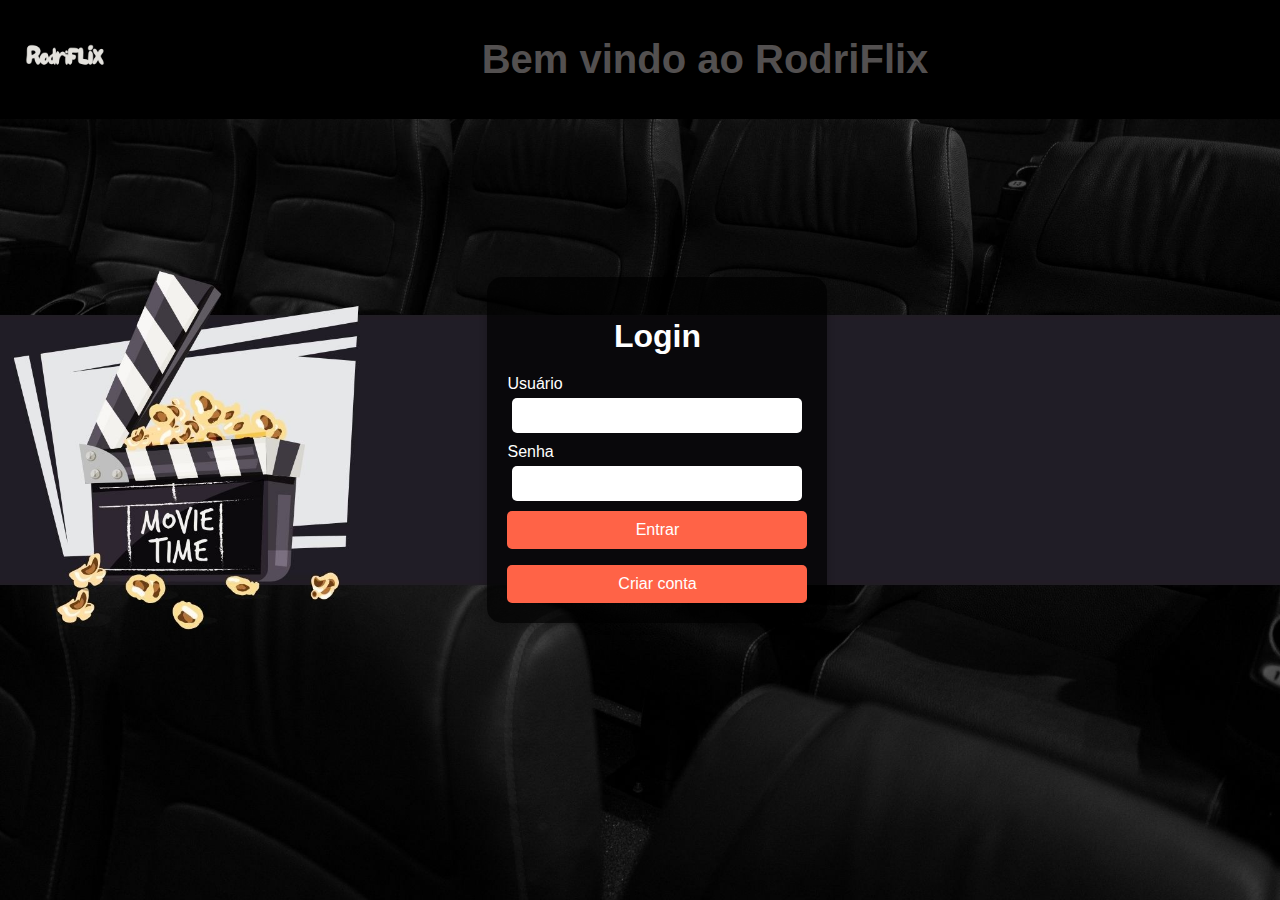
<file: index.html>
<!DOCTYPE html>
<html lang="pt-BR">
<head>
    <meta charset="UTF-8">
    <meta name="viewport" content="width=device-width, initial-scale=1.0">
    <title>RodriFlix - Login</title>
    <link rel="stylesheet" href="styles.css">
</head>
<body class="login-page">
    <header>
        <div class="logo"><img src="src/logo.png" alt="RodriFlix Logo"></div>
        <h1 class="central-title">Bem vindo ao RodriFlix</h1>
    </header>

    <main>
        <section class="login-section" id="login-box">
            <h1>Login</h1>
            <form id="login-form">
                <label for="username">Usuário</label>
                <input type="text" id="username" name="username">
                <label for="password">Senha</label>
                <input type="password" id="password" name="password">
                <button type="submit">Entrar</button>
                <p id="error-message" class="error-message"></p>
            </form>
            <button id="signup-button">Criar conta</button>
        </section>

        <section class="signup-section" id="signup-box" style="display: none;">
            <h1>Planos e Preços</h1>
            <div class="plan">
                <h2>Plano Básico</h2>
                <p>Descrição do plano básico.</p>
                <p>Preço: R$19,90/mês</p>
            </div>
            <div class="plan">
                <h2>Plano Padrão</h2>
                <p>Descrição do plano padrão.</p>
                <p>Preço: R$29,90/mês</p>
            </div>
            <div class="plan">
                <h2>Plano Premium</h2>
                <p>Descrição do plano premium.</p>
                <p>Preço: R$39,90/mês</p>
            </div>
            <button id="subscribe-button">Assinar</button>
            <button id="back-button">Voltar</button>
        </section>
    </main>

    <script src="scripts.js"></script>
</body>
</html>
</file>
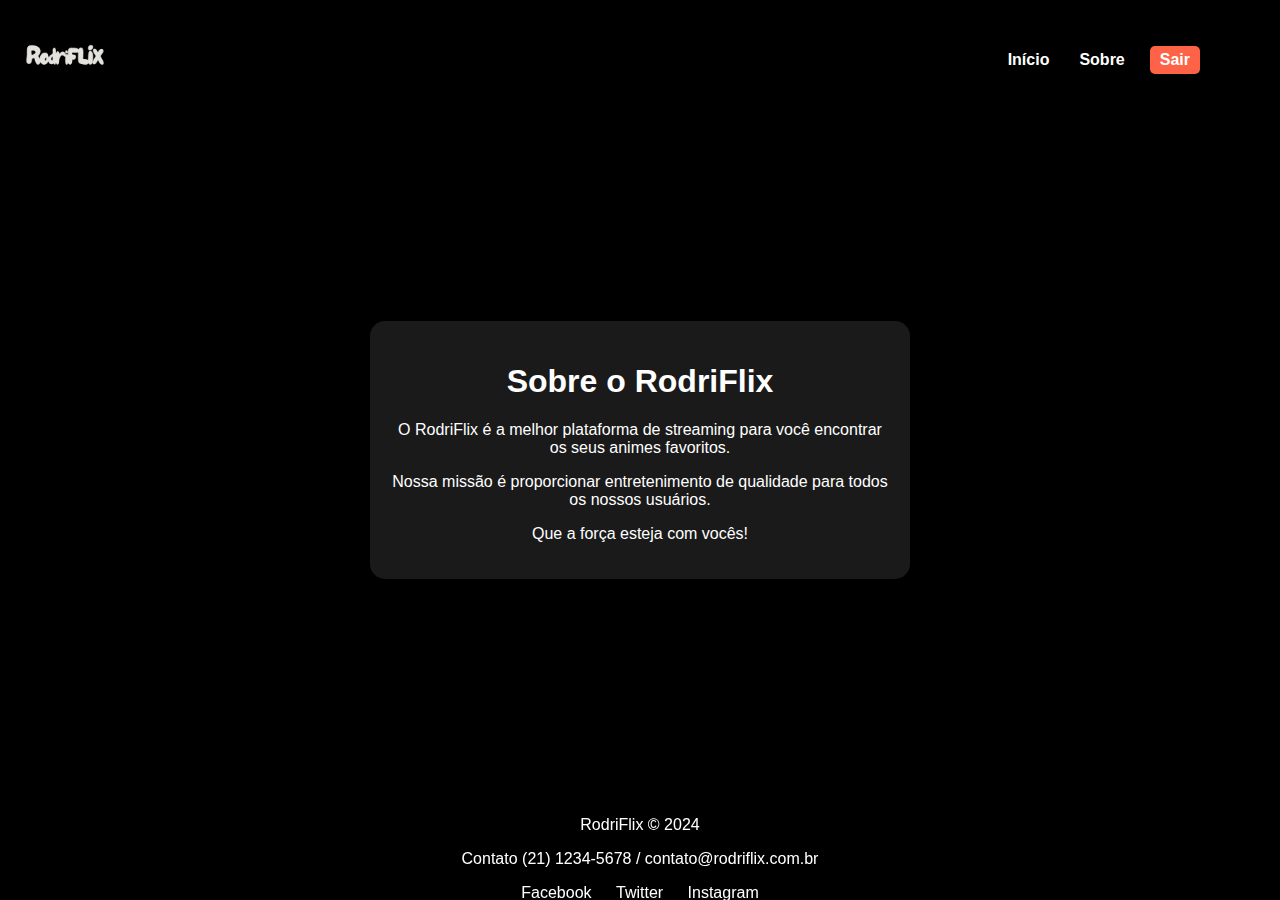
<file: about.html>
<!DOCTYPE html>
<html lang="pt-BR">
<head>
    <meta charset="UTF-8">
    <meta name="viewport" content="width=device-width, initial-scale=1.0">
    <title>RodriFlix - Sobre</title>
    <link rel="stylesheet" href="styles.css">
</head>
<body class="about">
    <header>
        <div class="logo"><img src="src/logo.png" alt="RodriFlix Logo"></div>
        <nav>
            <ul>
                <li><a href="home.html">Início</a></li>
                <li><a href="about.html">Sobre</a></li>
                <li><button id="logout-button">Sair</button></li>
            </ul>
        </nav>
    </header>

    <main>
        <div class="about-box">
            <h1>Sobre o RodriFlix</h1>
            <p>O RodriFlix é a melhor plataforma de streaming para você encontrar os seus animes favoritos. </p>
            <p>Nossa missão é proporcionar entretenimento de qualidade para todos os nossos usuários.</p>
            <p>                             Que a força esteja com vocês!                                   </p>
        </div>
    </main>

    <footer>
        <p>RodriFlix &copy; 2024</p>
        <p>Contato (21) 1234-5678 / contato@rodriflix.com.br</p>
        <div class="social-media">
            <a href="#">Facebook</a>
            <a href="#">Twitter</a>
            <a href="#">Instagram</a>
        </div>
    </footer>

    <script src="scripts.js"></script>
</body>
</html>
</file>
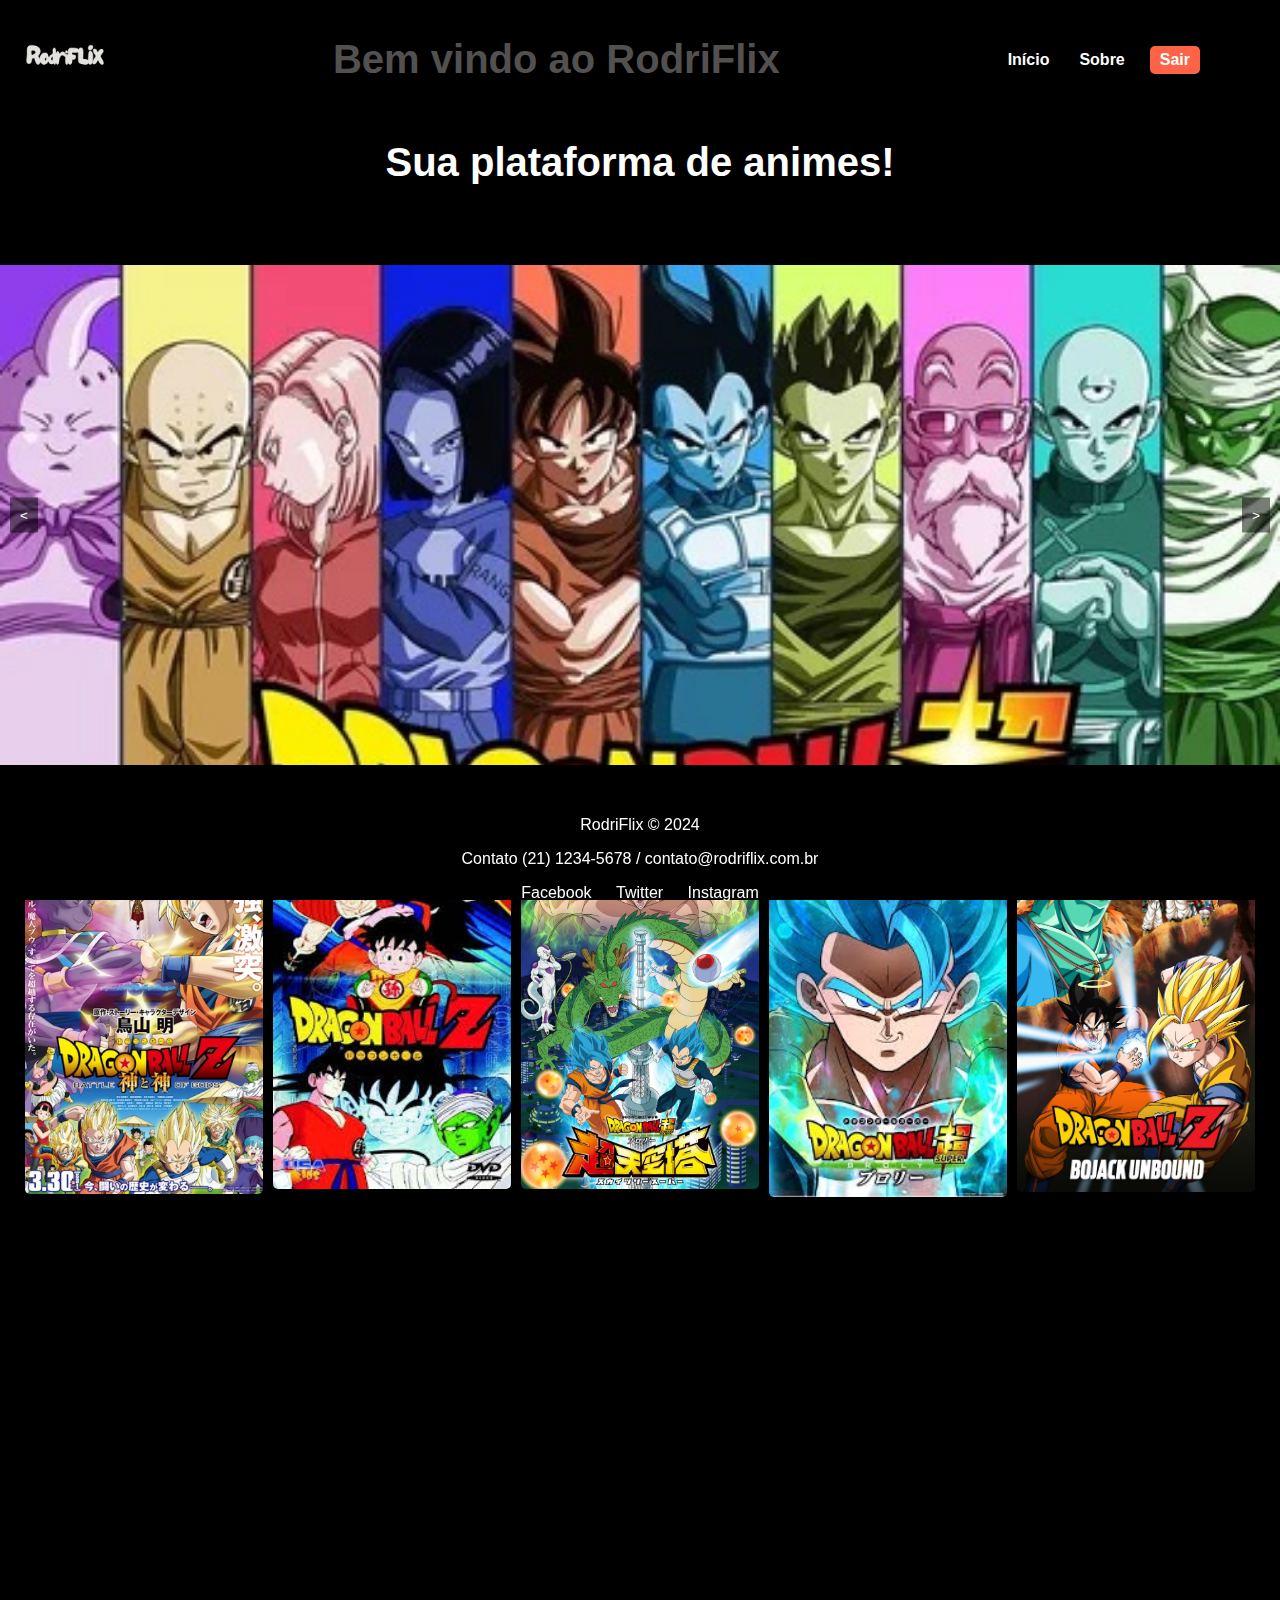
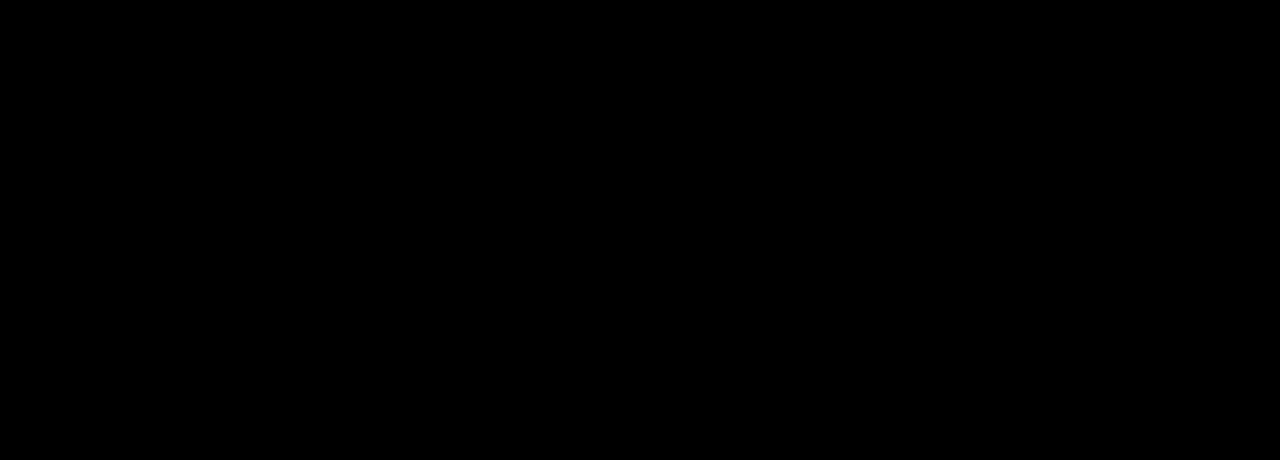
<file: home.html>
<!DOCTYPE html>
<html lang="pt-BR">
<head>
    <meta charset="UTF-8">
    <meta name="viewport" content="width=device-width, initial-scale=1.0">
    <title>RodriFlix - Home</title>
    <link rel="stylesheet" href="styles.css">
</head>
<body class="home-page">
    <header>
        <div class="logo"><img src="src/logo.png" alt="RodriFlix Logo"></div>
        <h1 class="central-title">Bem vindo ao RodriFlix</h1>
        <nav>
            <ul>
                <li><a href="home.html">Início</a></li>
                <li><a href="about.html">Sobre</a></li>
                <li><button id="logout-button">Sair</button></li>
            </ul>
        </nav>
    </header>

    <main>
        <h2 class="container">Sua plataforma de animes!</h2>
        <section class="banner">
            <div class="carousel">
                <button class="carousel-button prev">&lt;</button>
                <img src="src/banner1.jpg" alt="Banner 1" class="active">
                <img src="src/banner2.jpg" alt="Banner 2">
                <img src="src/banner3.jpg" alt="Banner 3">
                <button class="carousel-button next">&gt;</button>
            </div>
        </section>

        <section class="videos-section">
            <h2>Vídeos</h2>
            <div class="videos-grid">
                <a href="video1.html" class="video-thumb">
                    <img src="src/thumb1.jpg" alt="Thumb 1">
                    <div class="playbutton">&#9658;</div>
                </a>
                <a href="video2.html" class="video-thumb">
                    <img src="src/thumb2.jpg" alt="Thumb 2">
                    <div class="playbutton">&#9658;</div>
                </a>
                <a href="video3.html" class="video-thumb">
                    <img src="src/thumb3.jpg" alt="Thumb 3">
                    <div class="playbutton">&#9658;</div>
                </a>
                <a href="video4.html" class="video-thumb">
                    <img src="src/thumb4.jpg" alt="Thumb 4">
                    <div class="playbutton">&#9658;</div>
                </a>
                <a href="video5.html" class="video-thumb">
                    <img src="src/thumb5.jpg" alt="Thumb 5">
                    <div class="playbutton">&#9658;</div>
                </a>
            </div>
        </section>
    </main>

    <footer>
        <p>RodriFlix &copy; 2024</p>
        <p>Contato (21) 1234-5678 / contato@rodriflix.com.br</p>
        <div class="social-media">
            <a href="#">Facebook</a>
            <a href="#">Twitter</a>
            <a href="#">Instagram</a>
        </div>
    </footer>

    <script src="scripts.js"></script>
</body>
</html>
</file>
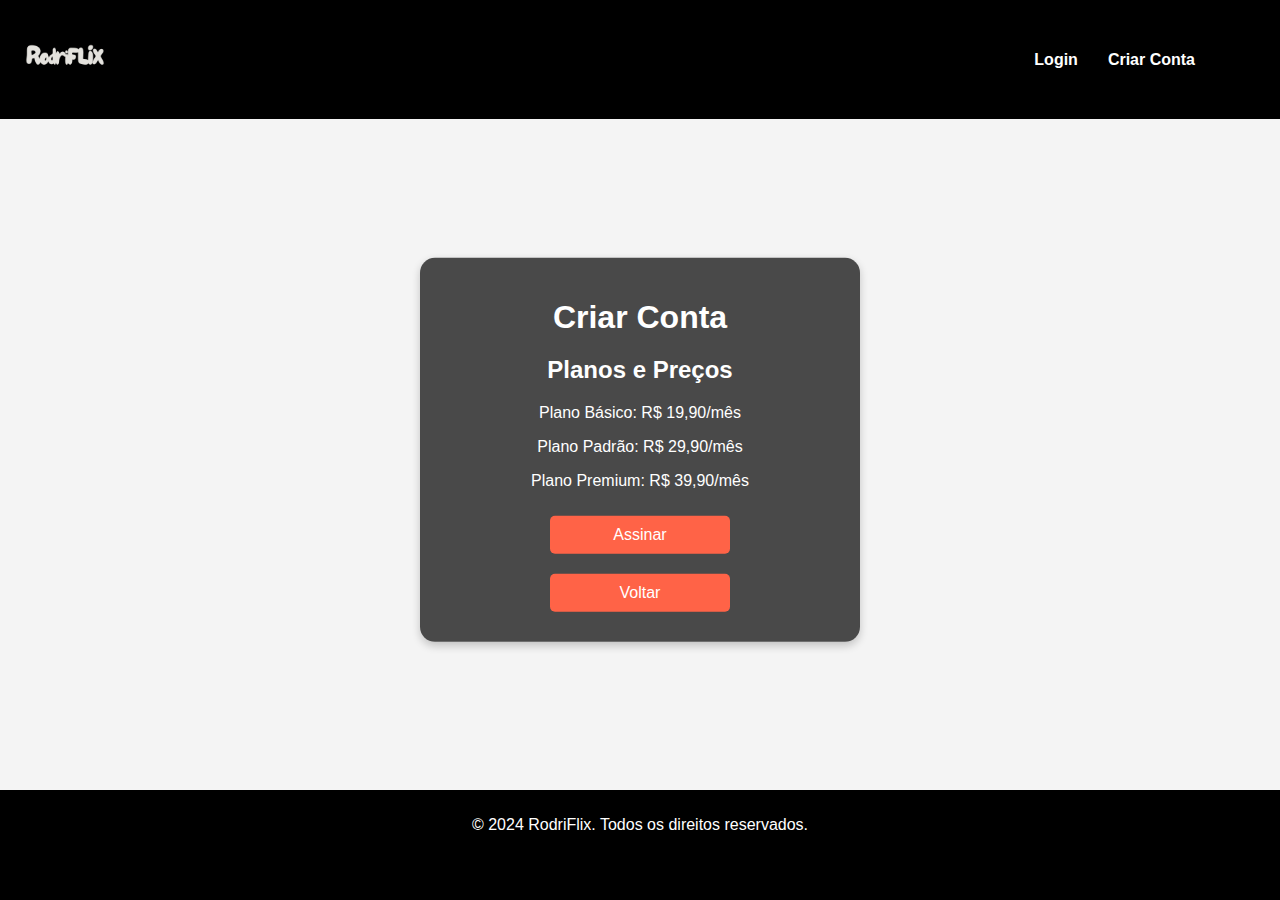
<file: signup.html>
<!DOCTYPE html>
<html lang="pt-BR">
<head>
    <meta charset="UTF-8">
    <meta name="viewport" content="width=device-width, initial-scale=1.0">
    <title>RodriFlix - Criar Conta</title>
    <link rel="stylesheet" href="styles.css">
</head>
<body>
    <header>
        <div class="logo"><img src="src/logo.png" alt="RodriFlix Logo"></div>
        <nav>
            <ul>
                <li><a href="index.html">Login</a></li>
                <li><a href="signup.html">Criar Conta</a></li>
            </ul>
        </nav>
    </header>

    <main class="signup-page">
        <section class="signup-section">
            <h1>Criar Conta</h1>
            <div class="plan-details">
                <h2>Planos e Preços</h2>
                <p>Plano Básico: R$ 19,90/mês</p>
                <p>Plano Padrão: R$ 29,90/mês</p>
                <p>Plano Premium: R$ 39,90/mês</p>
                <button onclick="subscribe()">Assinar</button>
                <button onclick="goBack()">Voltar</button>
            </div>
        </section>
    </main>

    <footer>
        <p>&copy; 2024 RodriFlix. Todos os direitos reservados.</p>
    </footer>

    <script>
        function subscribe() {
            alert("Plano assinado com sucesso!");
            window.location.href = "index.html";
        }

        function goBack() {
            window.location.href = "index.html";
        }
    </script>
</body>
</html>
</file>
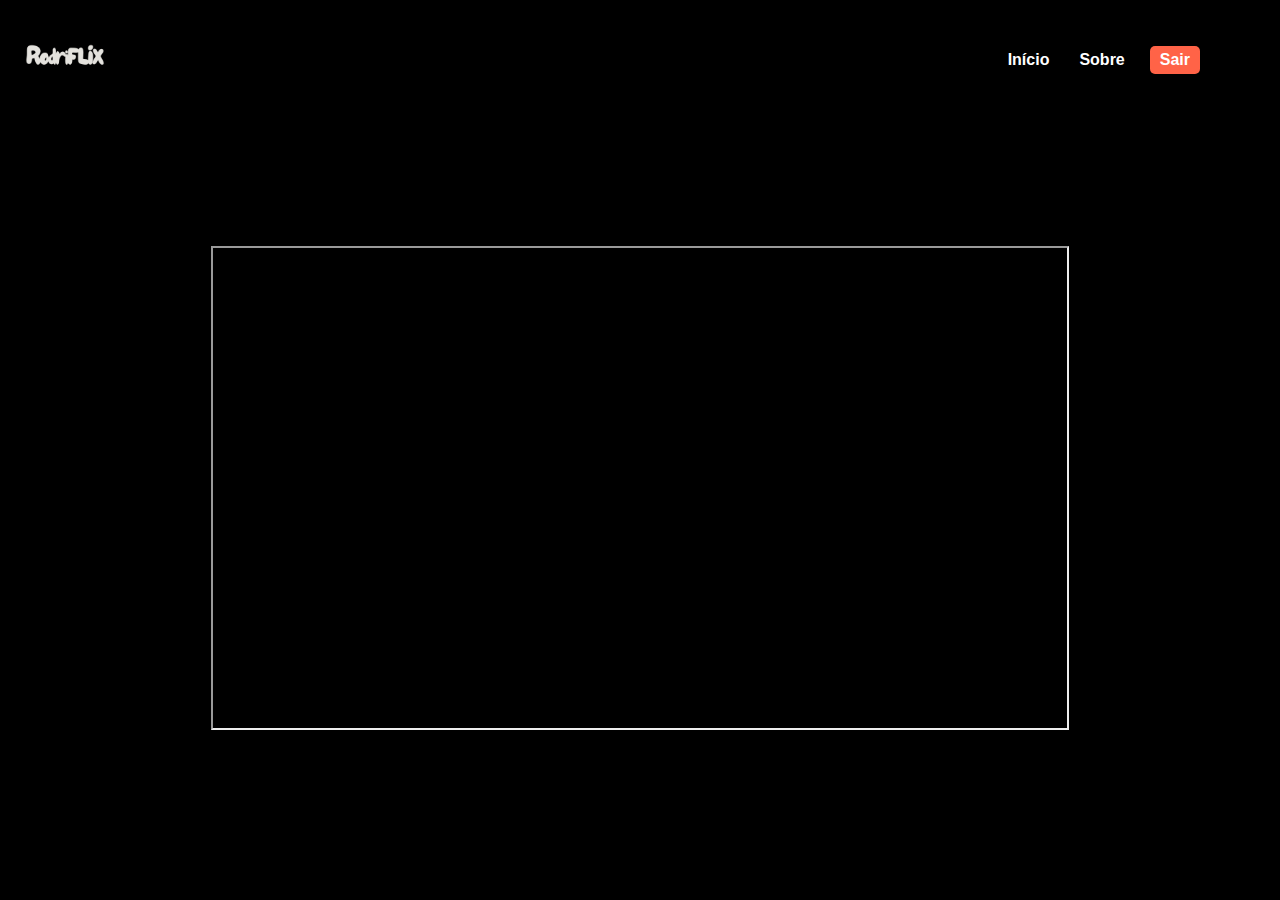
<file: video1.html>
<!DOCTYPE html>
<html lang="pt-BR">
<head>
    <meta charset="UTF-8">
    <meta name="viewport" content="width=device-width, initial-scale=1.0">
    <title>RodriFlix - Vídeo 1</title>
    <link rel="stylesheet" href="styles.css">
</head>
<body class="video">
    <header>
        <div class="logo"><img src="src/logo.png" alt="RodriFlix Logo"></div>
        <nav>
            <ul>
                <li><a href="home.html">Início</a></li>
                <li><a href="about.html">Sobre</a></li>
                <li><button id="logout-button">Sair</button></li>
            </ul>
        </nav>
    </header>

    <main>
        <iframe width="854" height="480"
        src="https://www.youtube.com/embed/6L-BNEU40_I" allowfullscreen>
        </iframe>
    </main>

  
    <script src="scripts.js"></script>
</body>
</html>
</file>
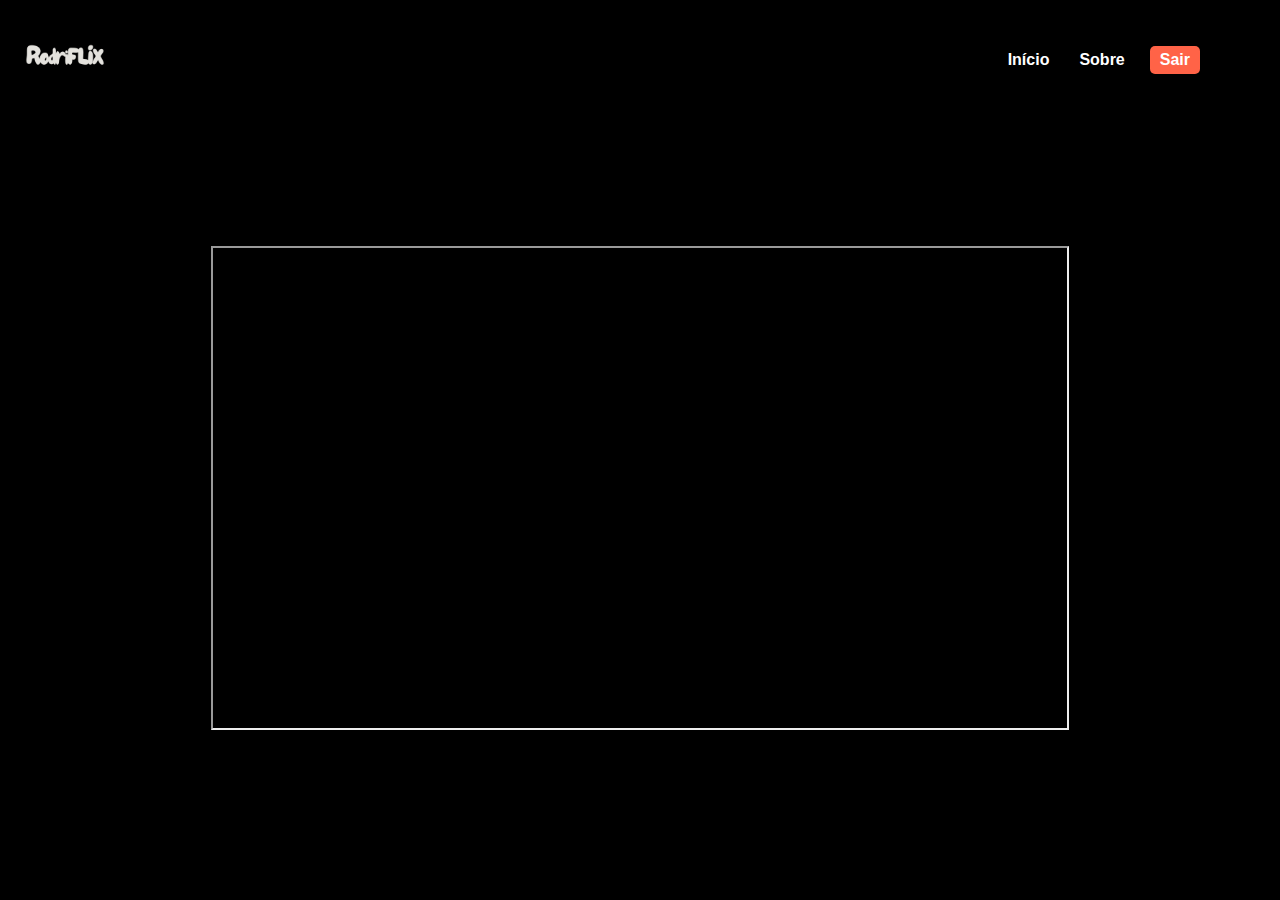
<file: video2.html>
<!DOCTYPE html>
<html lang="pt-BR">
<head>
    <meta charset="UTF-8">
    <meta name="viewport" content="width=device-width, initial-scale=1.0">
    <title>RodriFlix - Video 2</title>
    <link rel="stylesheet" href="styles.css">
</head>
<body class="video">
    <header>
        <div class="logo"><img src="src/logo.png" alt="RodriFlix Logo"></div>
        <nav>
            <ul>
                <li><a href="home.html">Início</a></li>
                <li><a href="about.html">Sobre</a></li>
                <li><button id="logout-button">Sair</button></li>
            </ul>
        </nav>
    </header>

    <main>
        <iframe width="854" height="480"
        src="https://www.youtube.com/embed/W9jthEm-VYk" allowfullscreen>
        </iframe>
    </main>

    

    <script src="scripts.js"></script>
</body>
</html>
</file>
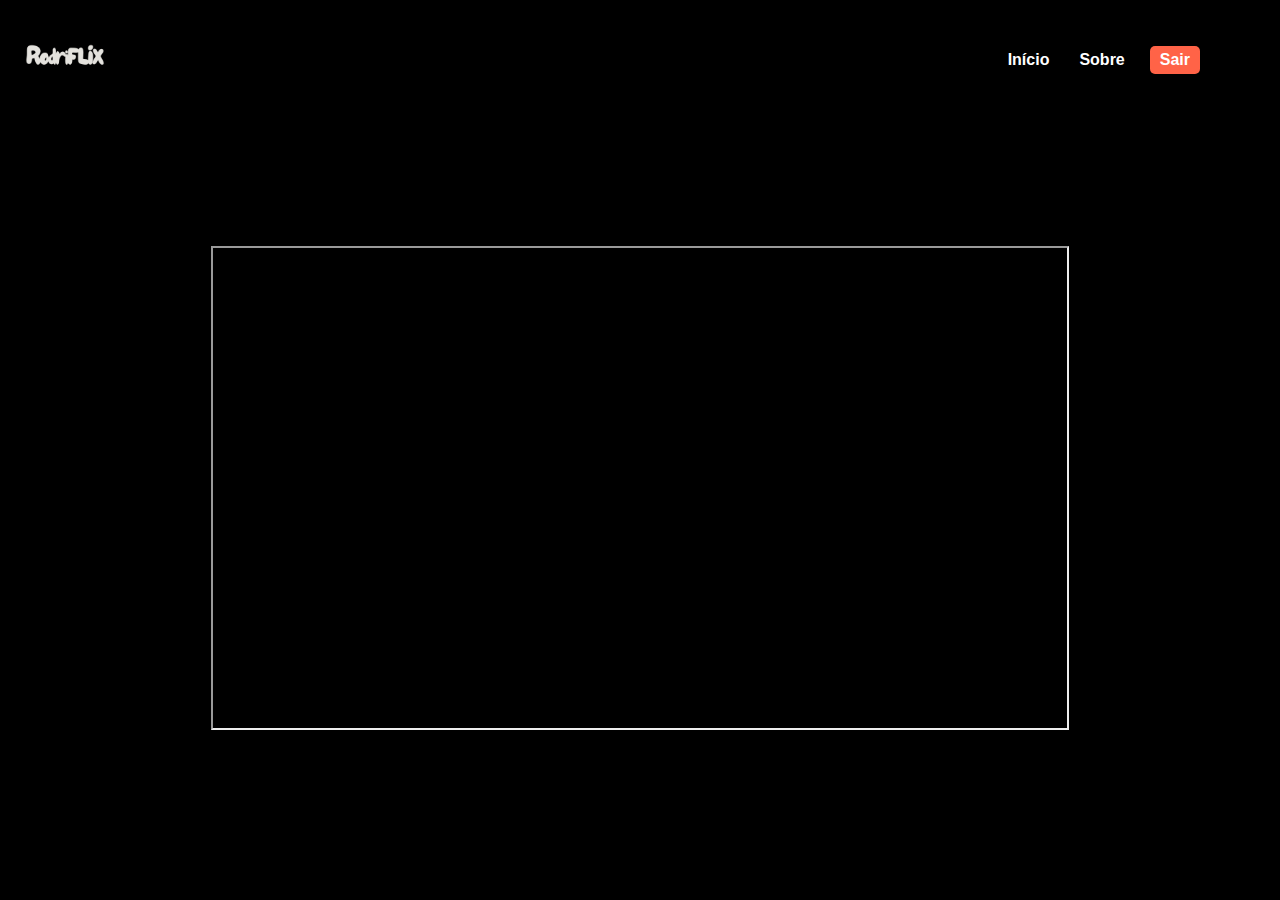
<file: video3.html>
<!DOCTYPE html>
<html lang="pt-BR">
<head>
    <meta charset="UTF-8">
    <meta name="viewport" content="width=device-width, initial-scale=1.0">
    <title>RodriFlix - Video 3</title>
    <link rel="stylesheet" href="styles.css">
</head>
<body class="video">
    <header>
        <div class="logo"><img src="src/logo.png" alt="RodriFlix Logo"></div>
        <nav>
            <ul>
                <li><a href="home.html">Início</a></li>
                <li><a href="about.html">Sobre</a></li>
                <li><button id="logout-button">Sair</button></li>
            </ul>
        </nav>
    </header>

    <main>
        <iframe width="854" height="480"
        src="https://www.youtube.com/embed/SKg7W20Tem4" allowfullscreen>
        </iframe>
    </main>

    

    <script src="scripts.js"></script>
</body>
</html>
</file>
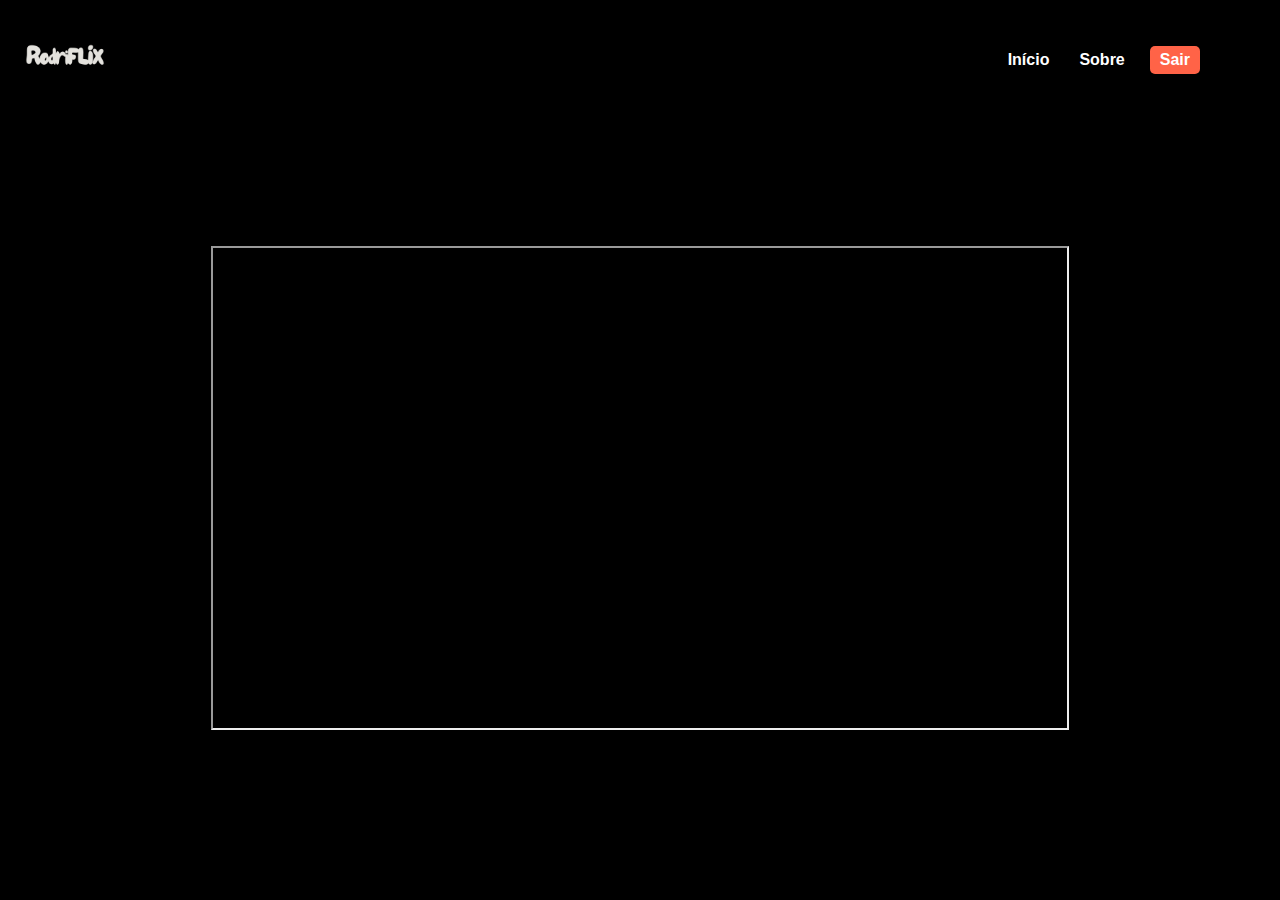
<file: video4.html>
<!DOCTYPE html>
<html lang="pt-BR">
<head>
    <meta charset="UTF-8">
    <meta name="viewport" content="width=device-width, initial-scale=1.0">
    <title>RodriFlix - Video 4</title>
    <link rel="stylesheet" href="styles.css">
</head>
<body class="video">
    <header>
        <div class="logo"><img src="src/logo.png" alt="RodriFlix Logo"></div>
        <nav>
            <ul>
                <li><a href="home.html">Início</a></li>
                <li><a href="about.html">Sobre</a></li>
                <li><button id="logout-button">Sair</button></li>
            </ul>
        </nav>
    </header>

    <main>
        <iframe width="854" height="480"
        src="https://www.youtube.com/embed/iZVJq_6_aP4" allowfullscreen>
        </iframe>
    </main>

    

    <script src="scripts.js"></script>
</body>
</html>
</file>
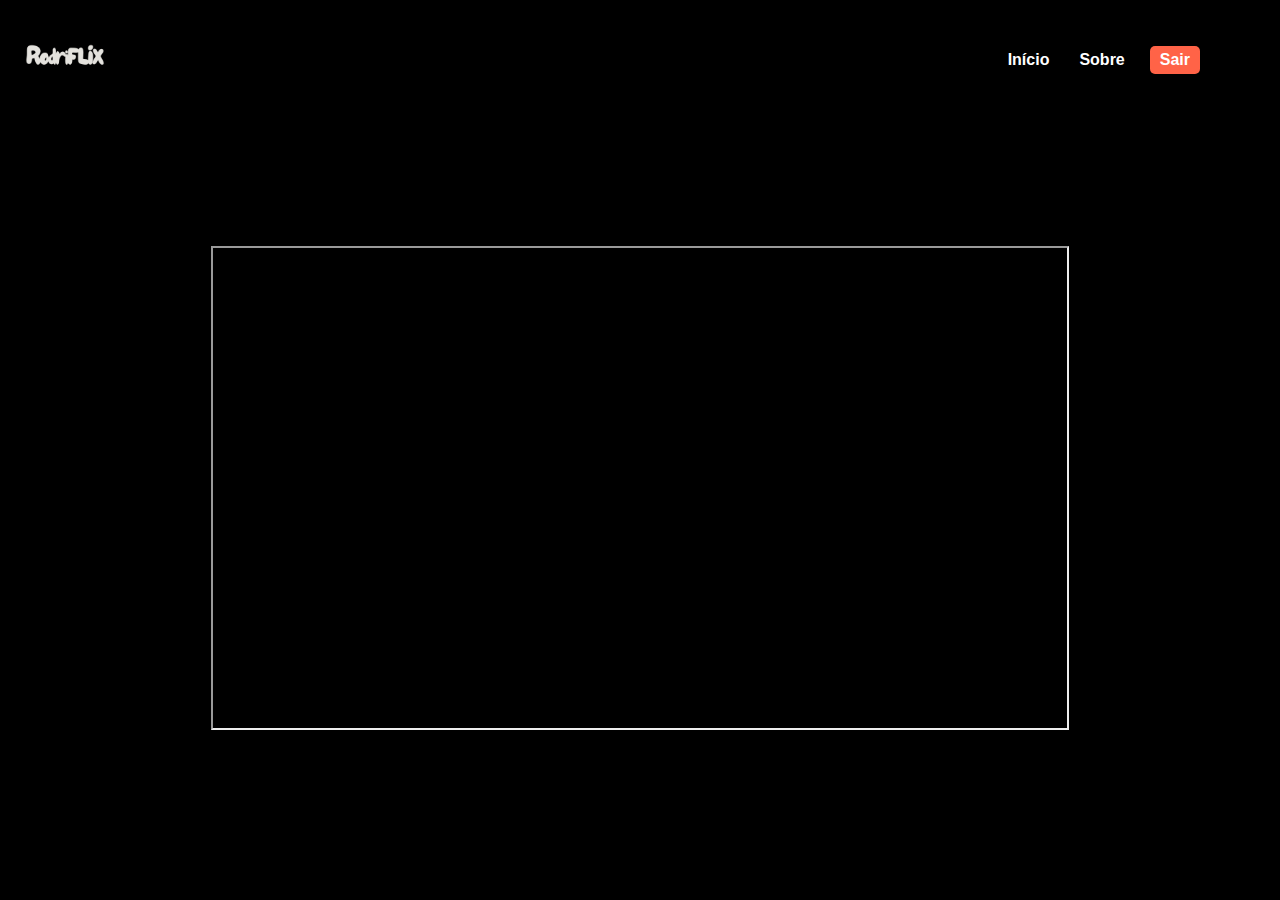
<file: video5.html>
<!DOCTYPE html>
<html lang="pt-BR">
<head>
    <meta charset="UTF-8">
    <meta name="viewport" content="width=device-width, initial-scale=1.0">
    <title>RodriFlix - Video 5</title>
    <link rel="stylesheet" href="styles.css">
</head>
<body class="video">
    <header>
        <div class="logo"><img src="src/logo.png" alt="RodriFlix Logo"></div>
        <nav>
            <ul>
                <li><a href="home.html">Início</a></li>
                <li><a href="about.html">Sobre</a></li>
                <li><button id="logout-button">Sair</button></li>
            </ul>
        </nav>
    </header>

    <main>
        <iframe width="854" height="480"
        src="https://www.youtube.com/embed/mjzuVz9lne8" allowfullscreen>
        </iframe>
    </main>

    

    <script src="scripts.js"></script>
</body>
</html>
</file>
<file: styles.css>
body {
    font-family: Arial, sans-serif;
    margin: 0;
    padding: 0;
    background-color: #f4f4f4;
    color: #ffffff;
}

/* Cabeçalho */
header {
    background-color: #000000;
    color: white;
    padding: 10px 20px;
    text-align: center;
    display: flex;
    justify-content: space-between;
    align-items: center;
    position: fixed;
    width: 100%;
    height: 11%;
    top: 0;
    left: 0;
    z-index: 1000;
}

header .logo img {
    height: 90px;
}

header h1.central-title {
    margin: 0;
    font-size: 40px;
    flex-grow: 1;
    text-align: center;
    color: rgb(83, 80, 80);
}

header nav {
    margin-right: 100px;
}

header nav ul {
    list-style: none;
    padding: 0;
    margin: 0;
    display: flex;
    gap: 20px;
}

header nav ul li {
    display: flex;
    align-items: center;
}

header nav ul li a,
header nav ul li button {
    color: white;
    text-decoration: none;
    font-weight: bold;
    background: none;
    border: none;
    cursor: pointer;
    font-size: 16px;
    padding: 5px 5px;
}

header nav ul li a:hover,
header nav ul li button:hover {
    color: #ff6347;
}

header nav ul li button {
    background-color: #ff6347;
    padding: 5px 10px;
    border-radius: 5px;
}

header nav ul li button:hover {
    background-color: #ff4500;
}

/* Rodape */
footer {
    background-color: #000000;
    color: white;
    text-align: center;
    padding: 10px 0;
    position: fixed;
    width: 100%;
    height: 10%;
    bottom: 0;
    left: 0;
}

footer .social-media {
    margin-top: 10px;
}

footer .social-media a {
    color: white;
    margin: 0 10px;
    text-decoration: none;
}

footer .social-media a:hover {
    color: #ff6347;
}

/* Pagina de login */
.login-page {
    background-image: url('src/login-background.jpg');
    background-size: cover;
    background-position: center;
    display: flex;
    flex-direction: column;
    justify-content: center;
    align-items: center;
    height: 100vh;
}

.login-section {
    background-color: rgba(0, 0, 0, 0.7);
    padding: 20px;
    border-radius: 15px;
    color: white;
    text-align: center;
    max-width: 300px;
    width: 100%;
    box-shadow: 0 4px 8px rgba(0, 0, 0, 0.2);
}

.login-section h1 {
    margin-bottom: 20px;
}

.login-section label {
    display: block;
    margin-bottom: 5px;
    text-align: left;
}

.login-section input {
    width: 90%;
    padding: 10px;
    margin-bottom: 10px;
    border: none;
    border-radius: 5px;
}

.login-section button {
    width: 100%;
    padding: 10px;
    border: none;
    border-radius: 5px;
    background-color: #ff6347;
    color: white;
    font-size: 16px;
    cursor: pointer;
    transition: transform 0.3s, background-color 0.3s;
}

.login-section button:hover {
    transform: scale(1.05);
    background-color: #ff4500;
}

.error-message {
    color: red;
}

/* Signup */
.signup-section {
    background-color: rgba(0, 0, 0, 0.7);
    padding: 20px;
    border-radius: 15px;
    color: white;
    text-align: center;
    max-width: 400px;
    width: 100%;
    box-shadow: 0 4px 8px rgba(0, 0, 0, 0.2);
    position: absolute;
    top: 50%;
    left: 50%;
    transform: translate(-50%, -50%);
}

.signup-section h1 {
    margin-bottom: 20px;
}

.signup-section .plan {
    background-color: #333;
    padding: 10px;
    border-radius: 5px;
    margin-bottom: 10px;
}

.signup-section button {
    width: 45%;
    padding: 10px;
    border: none;
    border-radius: 5px;
    background-color: #ff6347;
    color: white;
    font-size: 16px;
    cursor: pointer;
    margin: 10px 2.5%;
    transition: transform 0.3s, background-color 0.3s;
}

.signup-section button:hover {
    transform: scale(1.05);
    background-color: #ff4500;
}

/* Home */
.home-page {
    background-color: #000000;
    color: white;
    padding-top: 80px; 
    height: 220vh;
}

.container {
    text-align: center;
    font-size: 40px;
    margin: 60px 0;
}

.banner {
    margin-top: 80px; 
    position: relative;
}

.carousel {
    position: relative;
    width: 100%;
    max-height: 500px;
    overflow: hidden;
}

.carousel img {
    width: 100%;
    display: none;
}

.carousel img.active {
    display: block;
}

.carousel-button {
    position: absolute;
    top: 50%;
    transform: translateY(-50%);
    background-color: rgba(0, 0, 0, 0.5);
    border: none;
    color: white;
    padding: 10px;
    cursor: pointer;
}

.carousel-button.prev {
    left: 10px;
}

.carousel-button.next {
    right: 10px;
}


/* Videos */
.videos-section {
    padding: 20px;
    text-align: center;
}

.videos-section h2 {
    margin-bottom: 20px;
    font-size: 24px;
}

.videos-grid {
    display: flex;
    flex-wrap: wrap;
    gap: 10px;
    justify-content: center;
    position: relative;
}

.video-thumb {
    position: relative;
    display: block;
    flex: 1 1 calc(20% - 10px);
    max-width: calc(20% - 10px);
}

.video-thumb img {
    width: 100%;
    height: auto;
    border-radius: 5px;
    display: block;
}

.playbutton {
    position: absolute;
    top: 50%;
    left: 50%;
    transform: translate(-50%, -50%);
    font-size: 40px;
    color: white;
    background: rgba(0, 0, 0, 0.5);
    padding: 10px;
    border-radius: 50%;
    display: none;
}

.video-thumb:hover .playbutton {
    display: block;
}


/* Sobre */
.about {
    background-color: #000000;
    color: white;
    display: flex;
    justify-content: center;
    align-items: center;
    height: 100vh;
}

.about-box {
    background-color: rgba(255, 255, 255, 0.1);
    padding: 20px;
    border-radius: 15px;
    text-align: center;
    max-width: 500px;
    width: 100%;
}

/* Paginas de video */
.video {
    background-color: #000000;
    color: white;
    display: flex;
    justify-content: center;
    align-items: center;
    height: calc(100vh - 80px); 
    padding-top: 80px; 
}

.video video {
    width: 100%; 
    max-width: 100%;
    height: auto; 
    border-radius: 10px;
    margin: 20px 20px; 
}
</file>
